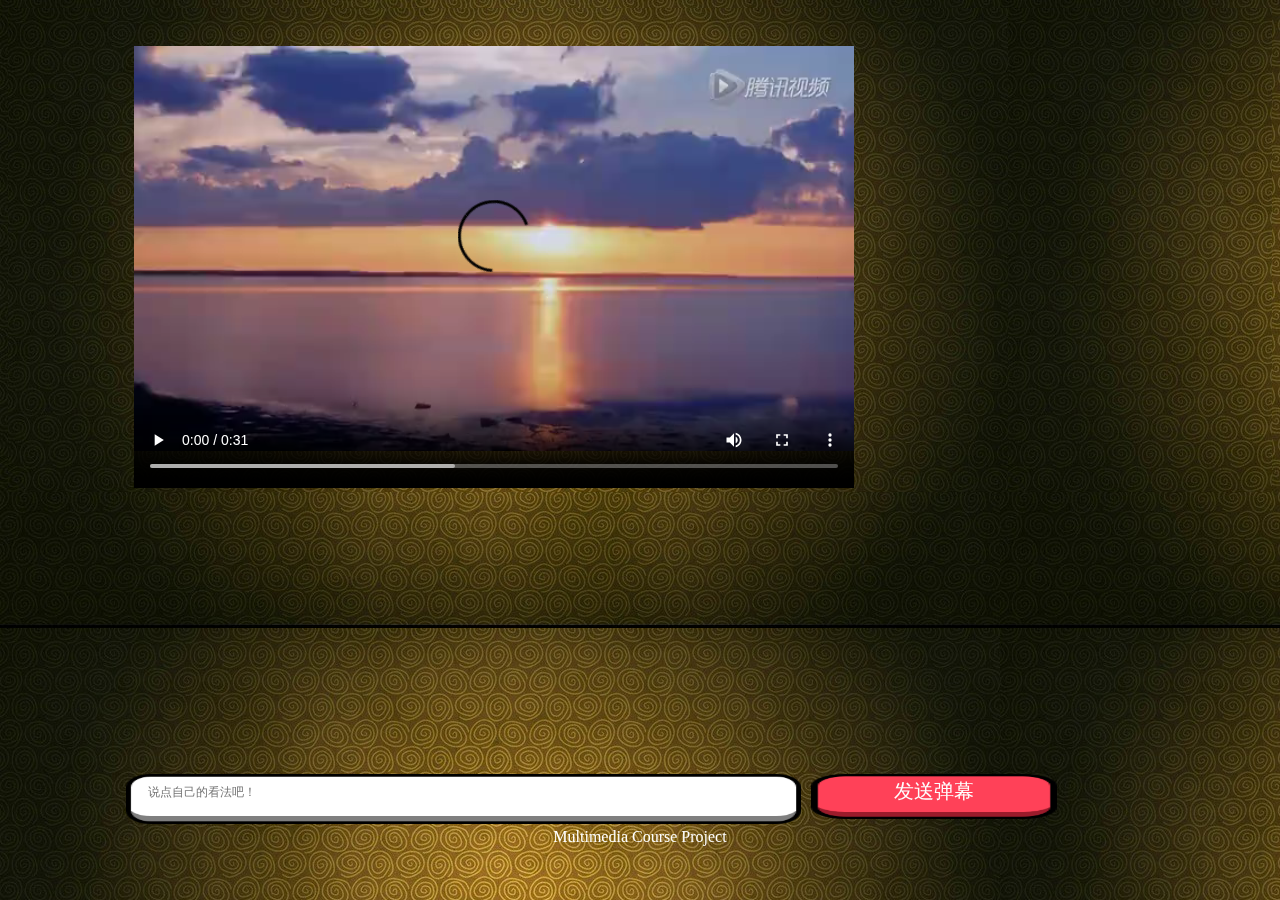
<file: VideoPlay/index.html>
<!DOCTYPE html>
<html lang="en">
<head>
    <meta charset="UTF-8">
    <meta name="viewport" content="width=device-width, initial-scale=1.0,maximum-scale=1.0,minimum-scale=1,user-scalable=0">
    <title>videoPlay</title>
    <link rel="stylesheet" href="./index.css" type="text/css" class="">

</head>
<body>
    <!--背景图-->
    <section class="image-contaier">
        <div class="touch">
            <video class="player" width="720" height="480" controls="controls">
                <source src="video.mp4" type="video/mp4" >
            </video>
        </div>
        <div class="msg"></div>
    </section>

    <!--弹幕-->
    <section class="barrage-contaier">
        <div class="bar-form">
          <form action="#" id="msgForm">
            <div class="bar-input">
                <input type="text" value="" id="message"  placeholder="说点自己的看法吧！" maxlength="17" />
            </div>
            <div class="bar-submit">
                <button  type="submit">发送弹幕</button>
            </div>
          </form>
        </div>

        <div class="row-fluid">
            <div class="span12">
                <p class="pull-right">
                <p style="text-align:center;color:white;font-size: 16px;font-family: '微软雅黑 Light'">
                    Multimedia Course Project</p>&nbsp;&nbsp;&nbsp;&nbsp;&nbsp;
            </div>
        </div>
    </section>

    <script src="http://libs.baidu.com/jquery/2.0.0/jquery.min.js"></script>
    <script src="https://cdn.socket.io/socket.io-1.2.0.js"></script>
    <script src="./index.js"></script>
</body>
</html>
</file>
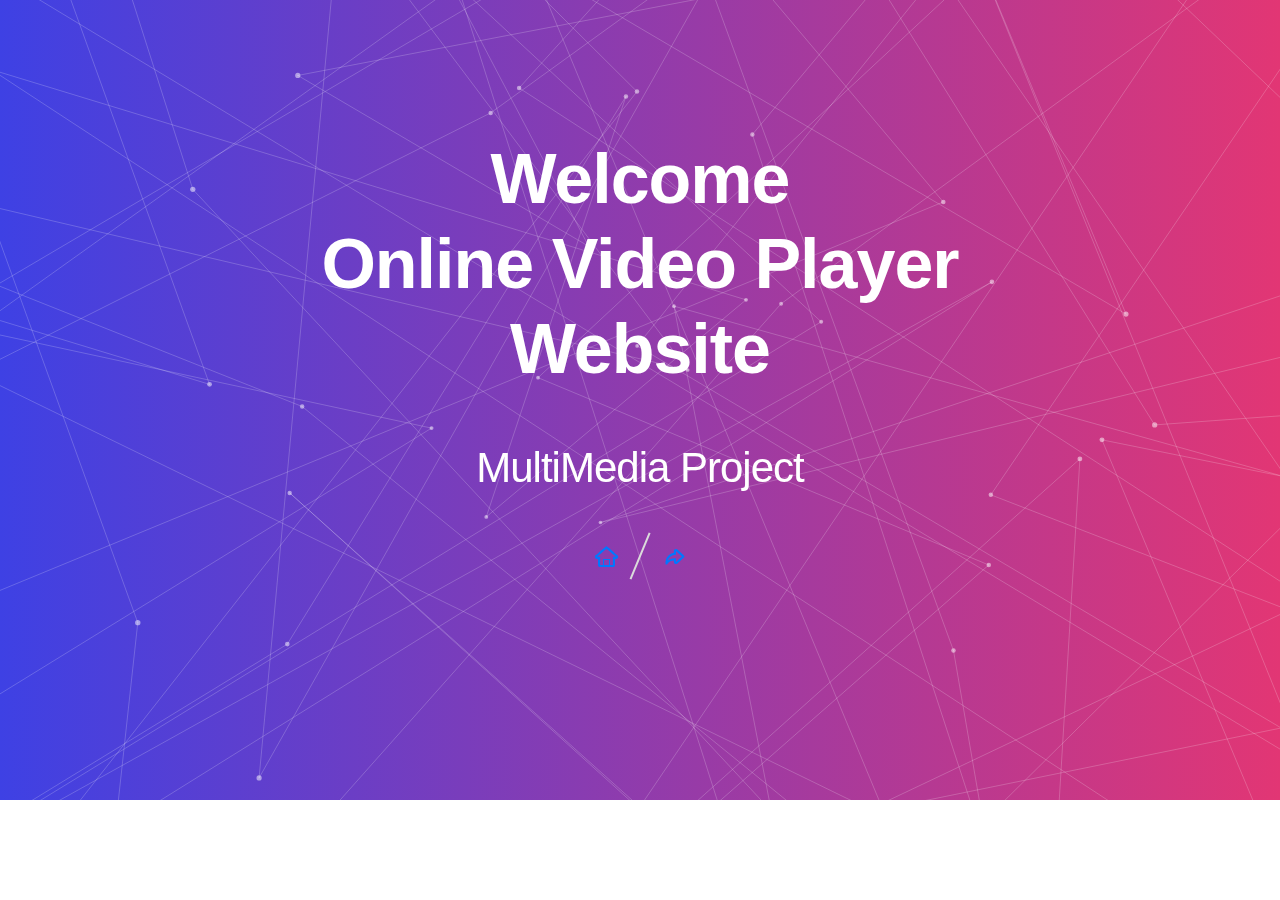
<file: Welcome/index.html>
<!doctype html>
<html lang="zh">
<head>
	<meta charset="UTF-8">
	<meta http-equiv="X-UA-Compatible" content="IE=edge,chrome=1"> 
	<meta name="viewport" content="width=device-width, user-scalable=no, minimum-scale=1.0, maximum-scale=1.0">
	<link rel="stylesheet" type="text/css" href="css/normalize.css" />
	<link rel="stylesheet" type="text/css" href="css/default.css">
	<style>
            body {
                background-color: #fff;
                margin: 0px;
                /*overflow: hidden;*/
                font-family:arial;
                color:#fff;
            }
            h1{
                margin:0;
            }
            a {
                color:#0078ff;
            }
            #canvas{
                width:100%;
                height:800px;
                overflow: hidden;
                position:absolute;
                top:0;
                left:0;
                background-color: #1a1724;               
            }
            .canvas-wrap{
                position:relative;
				width: 100%;
				height: 100%;
            }
            div.canvas-content{
                position:relative;
                z-index:2000;
                color:#fff;
                text-align:center;
                padding-top:30px;
            }
        </style>
	<!--[if IE]>
		<script src="http://libs.useso.com/js/html5shiv/3.7/html5shiv.min.js"></script>
	<![endif]-->
</head>
<body>
	<section class="canvas-wrap">
        <div class="canvas-content">
		<div class="htmleaf-container">
			<header class="htmleaf-header">
				<h1 style="color: white;margin-top: 10%;font-size:70px; line-height: 85px">Welcome<br/>
                    Online Video Player Website<span style="color: white">MultiMedia Project</span></h1>
				<div class="htmleaf-links">
					<a class="htmleaf-icon icon-htmleaf-home-outline" href="http://182.254.219.248:3000/"  target="_blank"><span> Online Video Player</span></a>
					<a class="htmleaf-icon icon-htmleaf-arrow-forward-outline" href="http://182.254.219.248:8088/"  target="_blank"><span>Online chat</span></a>
				</div>
		</header>
	</div>
        </div>
        <div id="canvas" class="gradient"></div>
    </section>
	<!-- Main library -->
    <script src="js/three.min.js"></script>
    <!-- Helpers -->
    <script src="js/projector.js"></script>
    <script src="js/canvas-renderer.js"></script>
    <!-- Visualitzation adjustments -->
    <script src="js/3d-lines-animation.js"></script>
	<script src="http://libs.useso.com/js/jquery/2.1.1/jquery.min.js" type="text/javascript"></script>
	<script>window.jQuery || document.write('<script src="js/jquery-2.1.1.min.js"><\/script>')</script>
	<script src="js/color.js"></script>
</body>
</html>
</file>
<file: VideoPlay/index.css>
/*样式初始化*/
*{

}
html,body{
    background: url("./images/background.jpg");
}
ul,li{
    list-style: none;
    tap-highlight-color: rgba(0,0,0,0);
    -webkit-tap-highlight-color: rgba(0,0,0,0);
}
li:active{
    background: #EEEEEE;
}
a{
    text-decoration: none;
}
a:active{
    text-decoration: none;
}
body{
    -moz-user-select:none;-webkit-user-select:none;
    -webkit-tap-highlight-color: rgba(0,0,0,0);
    font-family: PingFangSC-Regular, sans-serif;
}
.player
{
    border-color: whitesmoke;
}
.image-contaier{
    position: relative;top: 10%;left: 0;z-index: 100;
    width: 80%;height: 80%;overflow: hidden;
    margin: auto;
}
.touch,.touch div{
    position: relative;
    left: 0;
    width: 80%;
    height: 100%;
    background-repeat: no-repeat;
    background-position: center;
    background-size: cover;

}
.image-contaier .image1{
    top:0;
}
.image-contaier img{
    width: 100%;
    border:10px solid white;
}
.join-isleep{
    position: absolute;top:54%;left:18%;width: 64%;z-index: 200;height: 140px;
    display: none;
 }
.join-isleep .rabbits{
    position: absolute;left: -6%;
    bottom: 42px;
    width: 28%;
}
.join-isleep p{
    width: 100%;height: 60px;margin-top: 70px;
    background-image: url("./images/join.png");
    background-repeat:no-repeat;background-size:100% auto ;background-position: center;
}
.join-isleep p:active{
    background-image: url("./iamges/join-active.png");
}
/*odd奇数 even偶数*/
.touch div:nth-child(even) img{
    display: none;
}
.touch div:nth-child(odd) img{
    opacity: 0;
}


/*弹幕消息*/
.msg{
    position: absolute;
    z-index:1001;
    top:0;
    left: 0;

}
.msg div{
  font-size:14px;line-height:30px;font-weight:500;
  color:#fff;position:absolute;left:0;top:0;text-indent: 5px;white-space: nowrap;
  background: rgba(0,0,0,0.5);border-radius: 5px;padding: 0px 5px 0px 5px;
}

/*弹幕*/
.barrage-contaier{
    position: fixed;left: 0;bottom: 20px;width: 100%;z-index: 1002;
}
.bar-form{
    width: 96%;height: 38px;margin: 0 auto;
}
.bar-input{
    width: 55%;  height: 50px;float: left; margin-left: 100px; margin-right: 10px;
    background: url("./images/input.png") no-repeat;
    margin-top: 0px;
    background-size:100% 100%;
    background-position:center;
}
.bar-input input{
    display: block;width: 96%;margin: 2px auto;height: 30px;padding-left:3% ;
    border: none;background: none;font-size: 12px;color: #666;
}
.bar-submit{
    float: left;width: 20%;height: 45px;
    background: url("./images/submit.png") no-repeat;background-size:100% 100%;background-position:center ;
}
.bar-submit button{
    color: #ffffff;width: 100%;height: 34px;line-height: 34px;text-align: center;border: none;background: none;
    font-family: 微软雅黑;
    float: left;
    line-height:20px;
    font-size: 20px;
}
.bar-submit button:active{
    color: #000000;
}
</file>
<file: Welcome/css/default.css>
@import url(http://fonts.useso.com/css?family=Raleway:200,500,700,800);
@font-face {
	font-family: 'icomoon';
	src:url('../fonts/icomoon.eot?rretjt');
	src:url('../fonts/icomoon.eot?#iefixrretjt') format('embedded-opentype'),
		url('../fonts/icomoon.woff?rretjt') format('woff'),
		url('../fonts/icomoon.ttf?rretjt') format('truetype'),
		url('../fonts/icomoon.svg?rretjt#icomoon') format('svg');
	font-weight: normal;
	font-style: normal;
}

[class^="icon-"], [class*=" icon-"] {
	font-family: 'icomoon';
	speak: none;
	font-style: normal;
	font-weight: normal;
	font-variant: normal;
	text-transform: none;
	line-height: 1;

	/* Better Font Rendering =========== */
	-webkit-font-smoothing: antialiased;
	-moz-osx-font-smoothing: grayscale;
}

body, html { font-size: 100%; 	padding: 0; margin: 0;}

/* Reset */
*,
*:after,
*:before {
	-webkit-box-sizing: border-box;
	-moz-box-sizing: border-box;
	box-sizing: border-box;
}

/* Clearfix hack by Nicolas Gallagher: http://nicolasgallagher.com/micro-clearfix-hack/ */
.clearfix:before,
.clearfix:after {
	content: " ";
	display: table;
}

.clearfix:after {
	clear: both;
}

body{
	background: #f9f7f6;
	color: #404d5b;
	font-weight: 500;
	font-size: 1.05em;
	font-family: "Segoe UI", "Lucida Grande", Helvetica, Arial, "Microsoft YaHei", FreeSans, Arimo, "Droid Sans", "wenquanyi micro hei", "Hiragino Sans GB", "Hiragino Sans GB W3", "FontAwesome", sans-serif;
}
a{color: #2fa0ec;text-decoration: none;outline: none;}
a:hover,a:focus{color:#74777b;}

.htmleaf-container{
	margin: 0 auto;
	text-align: center;
	overflow: hidden;
}
.htmleaf-content {
	font-size: 150%;
	padding: 1em 0;
}

.htmleaf-content h2 {
	margin: 0 0 2em;
	opacity: 0.1;
}

.htmleaf-content p {
	margin: 1em 0;
	padding: 5em 0 0 0;
	font-size: 0.65em;
}
.bgcolor-1 { background: #f0efee; }
.bgcolor-2 { background: #f9f9f9; }
.bgcolor-3 { background: #e8e8e8; }/*light grey*/
.bgcolor-4 { background: #2f3238; color: #fff; }/*Dark grey*/
.bgcolor-5 { background: #df6659; color: #521e18; }/*pink1*/
.bgcolor-6 { background: #2fa8ec; }/*sky blue*/
.bgcolor-7 { background: #d0d6d6; }/*White tea*/
.bgcolor-8 { background: #3d4444; color: #fff; }/*Dark grey2*/
.bgcolor-9 { background: #ef3f52; color: #fff;}/*pink2*/
.bgcolor-10{ background: #64448f; color: #fff;}/*Violet*/
.bgcolor-11{ background: #3755ad; color: #fff;}/*dark blue*/
.bgcolor-12{ background: #3498DB; color: #fff;}/*light blue*/
/* Header */
.htmleaf-header{
	padding: 1em 190px 1em;
	letter-spacing: -1px;
	text-align: center;
}
.htmleaf-header h1 {
	color: #666;
	font-weight: 600;
	font-size: 2em;
	line-height: 1;
	margin-bottom: 0;
	font-family: "Segoe UI", "Lucida Grande", Helvetica, Arial, "Microsoft YaHei", FreeSans, Arimo, "Droid Sans", "wenquanyi micro hei", "Hiragino Sans GB", "Hiragino Sans GB W3", "FontAwesome", sans-serif;
}
.htmleaf-header h1 span {
	font-family: "Segoe UI", "Lucida Grande", Helvetica, Arial, "Microsoft YaHei", FreeSans, Arimo, "Droid Sans", "wenquanyi micro hei", "Hiragino Sans GB", "Hiragino Sans GB W3", "FontAwesome", sans-serif;
	display: block;
	font-size: 60%;
	font-weight: 400;
	padding: 0.8em 0 0.5em 0;
	color: #c3c8cd;
}
/*nav*/
.htmleaf-demo a{color: #1d7db1;text-decoration: none;}
.htmleaf-demo{width: 100%;padding-bottom: 1.2em;}
.htmleaf-demo a{display: inline-block;margin: 0.5em;padding: 0.6em 1em;border: 3px solid #1d7db1;font-weight: 700;}
.htmleaf-demo a:hover{opacity: 0.6;}
.htmleaf-demo a.current{background:#1d7db1;color: #fff; }
/* Top Navigation Style */
.htmleaf-links {
	position: relative;
	display: inline-block;
	white-space: nowrap;
	font-size: 1.5em;
	text-align: center;
}

.htmleaf-links::after {
	position: absolute;
	top: 0;
	left: 50%;
	margin-left: -1px;
	width: 2px;
	height: 100%;
	background: #dbdbdb;
	content: '';
	-webkit-transform: rotate3d(0,0,1,22.5deg);
	transform: rotate3d(0,0,1,22.5deg);
}

.htmleaf-icon {
	display: inline-block;
	margin: 0.5em;
	padding: 0em 0;
	width: 1.5em;
	text-decoration: none;
}

.htmleaf-icon span {
	display: none;
}

.htmleaf-icon:before {
	margin: 0 5px;
	text-transform: none;
	font-weight: normal;
	font-style: normal;
	font-variant: normal;
	font-family: 'icomoon';
	line-height: 1;
	speak: none;
	-webkit-font-smoothing: antialiased;
}
/* footer */
.htmleaf-footer{width: 100%;padding-top: 10px;}
.htmleaf-small{font-size: 0.8em;}
.center{text-align: center;}
/****/
.related {
	width: 100%;
	position: absolute;
	top: 100%;
	color: #fff;
	background: #333;
	text-align: center;
	font-size: 1.25em;
	padding: 0.5em 0;
	overflow: hidden;
}

.related > a {
	vertical-align: top;
	width: calc(100% - 20px);
	max-width: 340px;
	display: inline-block;
	text-align: center;
	margin: 20px 10px;
	padding: 25px;
	font-family: "Segoe UI", "Lucida Grande", Helvetica, Arial, "Microsoft YaHei", FreeSans, Arimo, "Droid Sans", "wenquanyi micro hei", "Hiragino Sans GB", "Hiragino Sans GB W3", "FontAwesome", sans-serif;
}
.related a {
	display: inline-block;
	text-align: left;
	margin: 20px auto;
	padding: 10px 20px;
	opacity: 0.8;
	-webkit-transition: opacity 0.3s;
	transition: opacity 0.3s;
	-webkit-backface-visibility: hidden;
}

.related a:hover,
.related a:active {
	opacity: 1;
}

.related a img {
	max-width: 100%;
	opacity: 0.8;
	border-radius: 4px;
}
.related a:hover img,
.related a:active img {
	opacity: 1;
}
.related h3{font-family: "Microsoft YaHei", sans-serif;}
.related a h3 {
	font-weight: 300;
	margin-top: 0.15em;
	color: #fff;
}
/* icomoon */
.icon-htmleaf-home-outline:before {
	content: "\e5000";
}

.icon-htmleaf-arrow-forward-outline:before {
	content: "\e5001";
}

@media screen and (max-width: 50em) {
	.htmleaf-header {
		padding: 3em 10% 4em;
	}
	.htmleaf-header h1 {
        font-size:2em;
    }
}


@media screen and (max-width: 40em) {
	.htmleaf-header h1 {
		font-size: 1.5em;
	}
}

@media screen and (max-width: 30em) {
    .htmleaf-header h1 {
        font-size:1.2em;
    }
}
</file>
